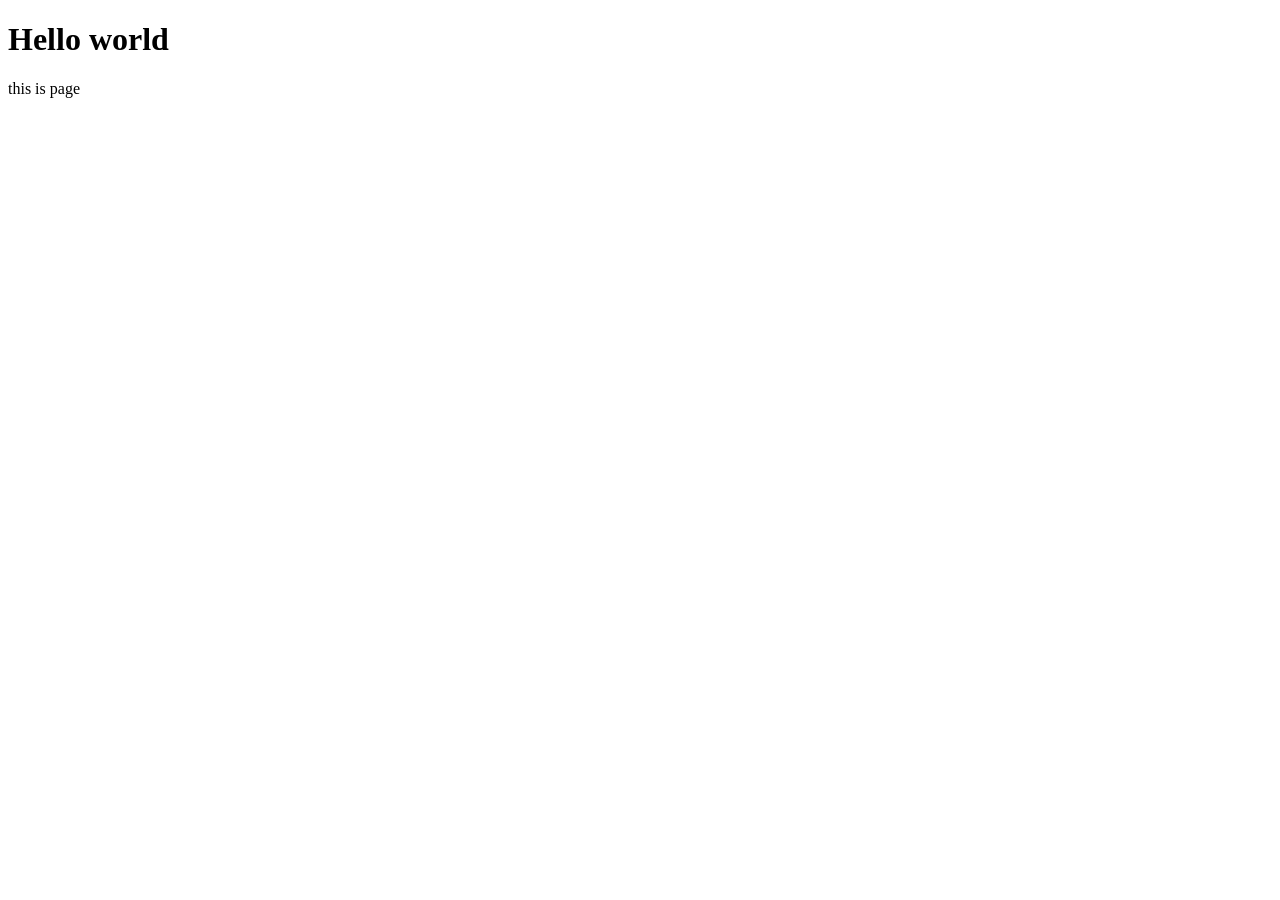
<file: index.html>
<!DOCTYPE html>
<html lang="en">
<head>
    <meta charset="UTF-8">
    <meta name="viewport" content="width=device-width, initial-scale=1.0">
    <title>Document</title>
</head>
<body>
   <h1>Hello world </h1> 
   <p>this is page</p>
</body>
</html>
</file>
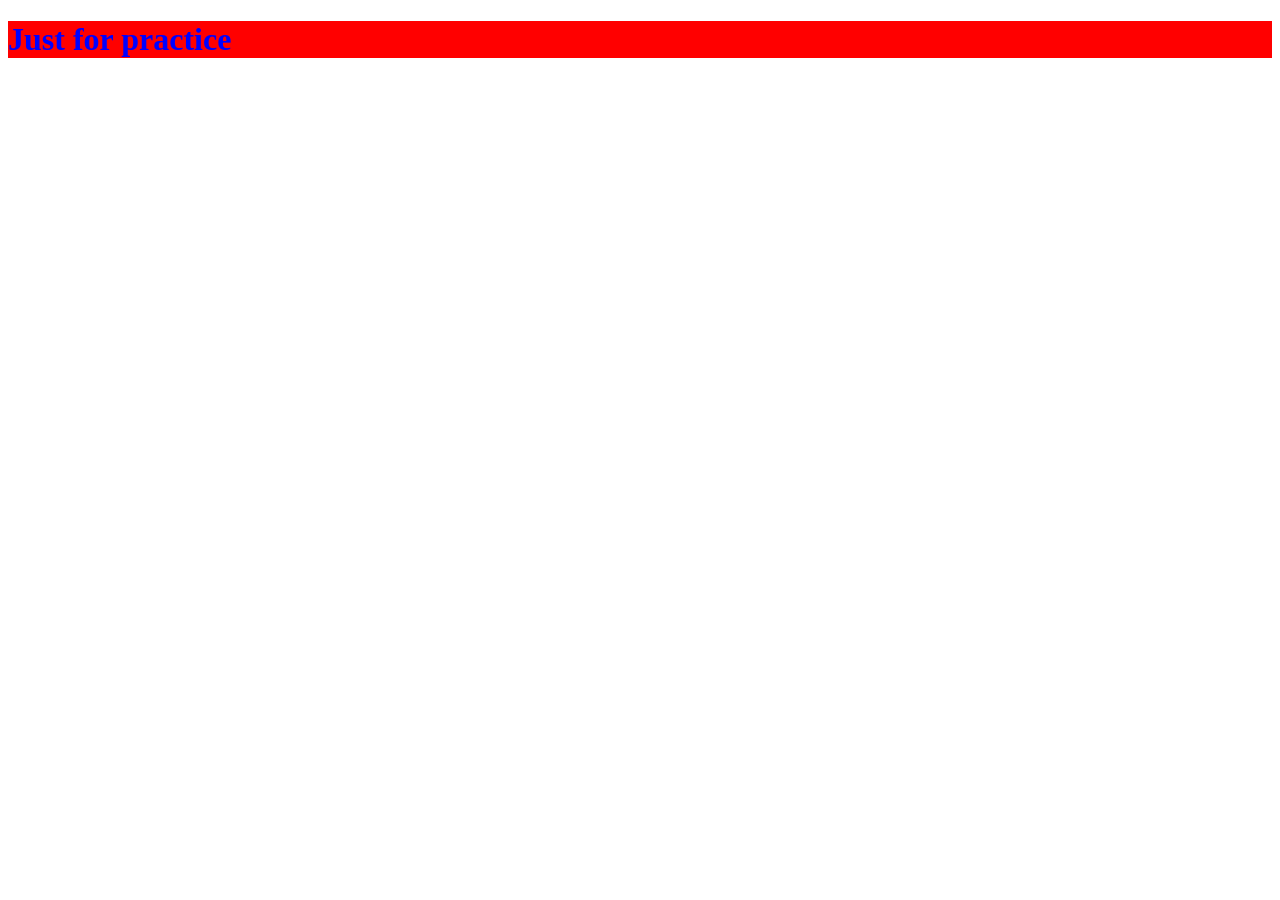
<file: Project/index.html>
<!DOCTYPE html>
<html lang="en">
<head>
  <meta charset="UTF-8">
  <meta name="viewport" content="width=device-width, initial-scale=1.0">
  <link rel="stylesheet" href="style.css">
  <title>Document</title>
</head>
<body>
  <h1>Just for practice</h1>
</body>
</html>
</file>
<file: Project/style.css>
h1{
  color: blue;
  background-color: red;
}
</file>
